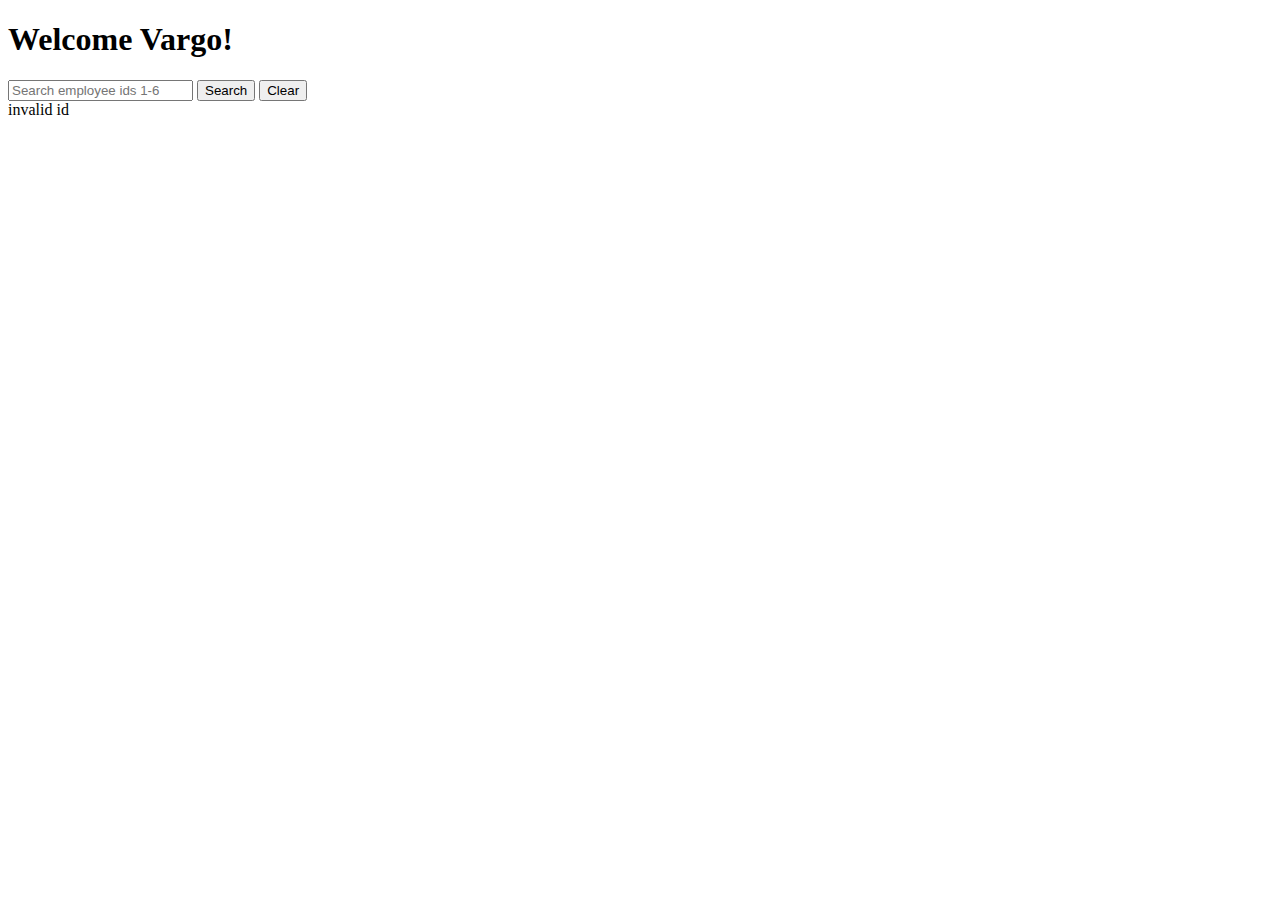
<file: danlan-assessment/src/main/resources/templates/index.html>
<!DOCTYPE html>
<html lang="en" xmlns:th="http://www.w3.org/1999/xhtml">
<head>
    <meta charset="UTF-8">
    <title>Dan's Vargo Assessment</title>
    <script src="https://ajax.googleapis.com/ajax/libs/jquery/3.5.1/jquery.min.js"></script>
    <link href="https://cdn.jsdelivr.net/npm/bootstrap@5.1.3/dist/css/bootstrap.min.css"
          rel="stylesheet"
          integrity="sha384-1BmE4kWBq78iYhFldvKuhfTAU6auU8tT94WrHftjDbrCEXSU1oBoqyl2QvZ6jIW3"
          crossorigin="anonymous"
    >
    <link th:href="@{/css/index.css}" rel="stylesheet">
</head>
<body>
    <section class="container">
        <h1 id="greeting" class="mx-auto my-5 text-center">Welcome Vargo!</h1>
        <form id="searchForm" class="row">
            <input id="searchInput"
                   value=""
                   placeholder="Search employee ids 1-6"
                   class="col-12  col-md-12 col-lg-6"
            />
            <button id="searchButton"
                    class="btn btn-outline-primary col-12 col-md-6 col-lg-3"
            >
                Search
            </button>
            <button id="clearButton"
                    class="btn btn-outline-primary col-12 col-md-6 col-lg-3"
                    type="button"
            >
                Clear
            </button>
        </form>
        <div id="searchError" class="mt-2">invalid id</div>
    </section>
    <section class="container">
        <div th:replace="fragments/profileTable :: employeeData"></div>
    </section>
    <script th:src="@{/scripts/index.js}"></script>
</body>
</html>
</file>
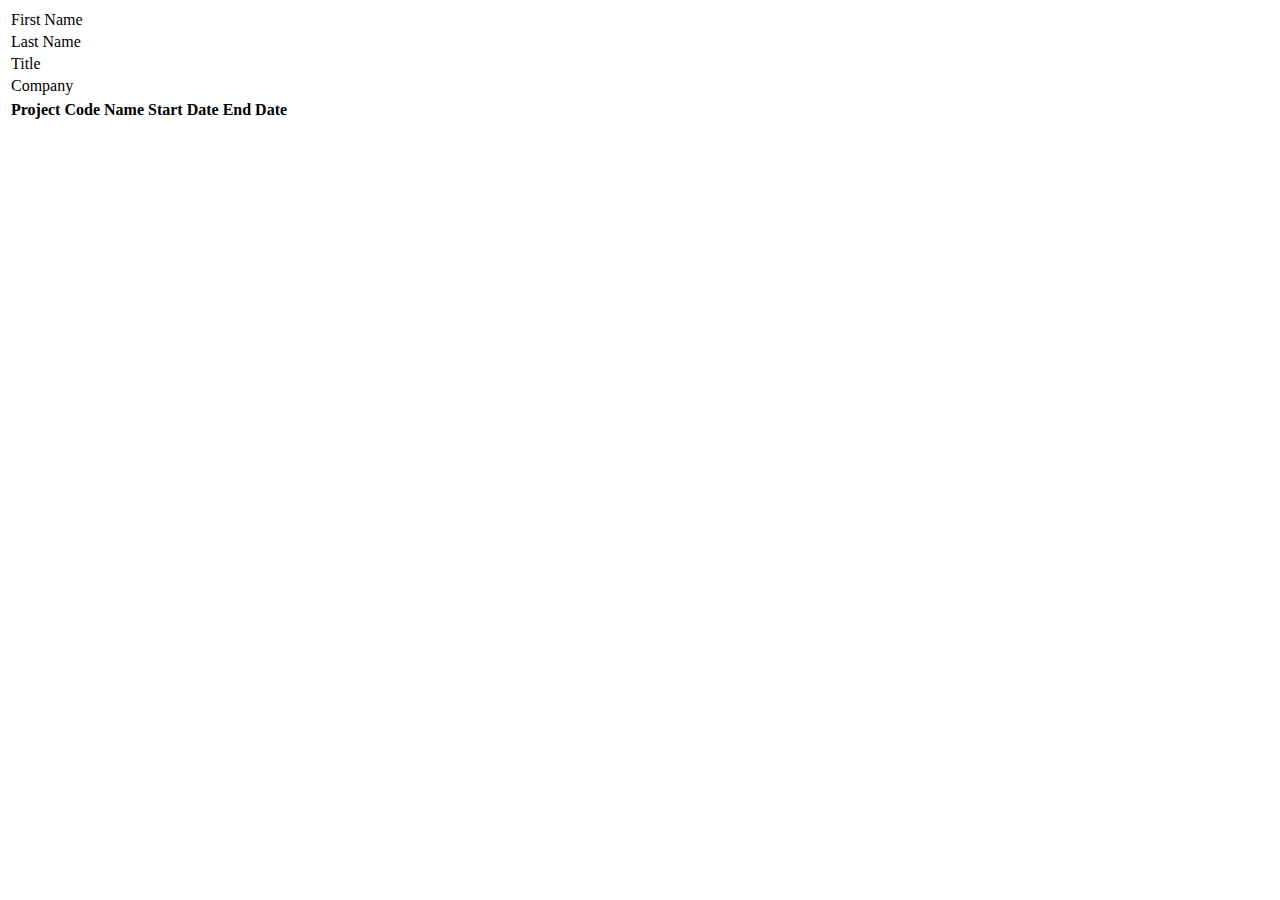
<file: danlan-assessment/src/main/resources/templates/fragments/profileTable.html>
<!DOCTYPE html>
<html lang="en" xmlns:th="http://www.w3.org/1999/xhtml">
<head>
    <meta charset="UTF-8">
    <title>Title</title>
</head>
<body>
    <div id="tableArea" th:fragment="employeeData">
        <div id="employeeProfile" class="table-responsive row">
            <table class="table">
                <tbody>
                <tr>
                    <td class="col-6">First Name</td>
                    <td class="col-6" th:text="${employee?.firstName}"></td>
                </tr>
                <tr>
                    <td>Last Name</td>
                    <td th:text="${employee?.lastName}"></td>
                </tr>
                <tr>
                    <td>Title</td>
                    <td th:text="${employee?.title}"></td>
                </tr>
                <tr>
                    <td>Company</td>
                    <td th:text="${employee?.company}"></td>
                </tr>
                </tbody>
            </table>
        </div>
        <div id="employeeProjects" class="table-responsive row">
            <table class="table table-bordered table-striped table-hover">
                <thead>
                <tr>
                    <th class="col-6">Project Code Name</th>
                    <th class="col-3">Start Date</th>
                    <th class="col-3">End Date</th>
                </tr>
                </thead>
                <tbody>
                <tr th:each="project : ${employee?.projects}">
                    <td th:text="${project?.codeName}"></td>
                    <td th:text="${project?.startDate}"></td>
                    <td th:text="${project?.endDate ?: 'Ongoing'}"></td>
                </tr>
                </tbody>
            </table>
            <div id="errorDisplay" class="mx-auto" th:text="${responseError}"></div>
        </div>
    </div>
</body>
</html>
</file>
